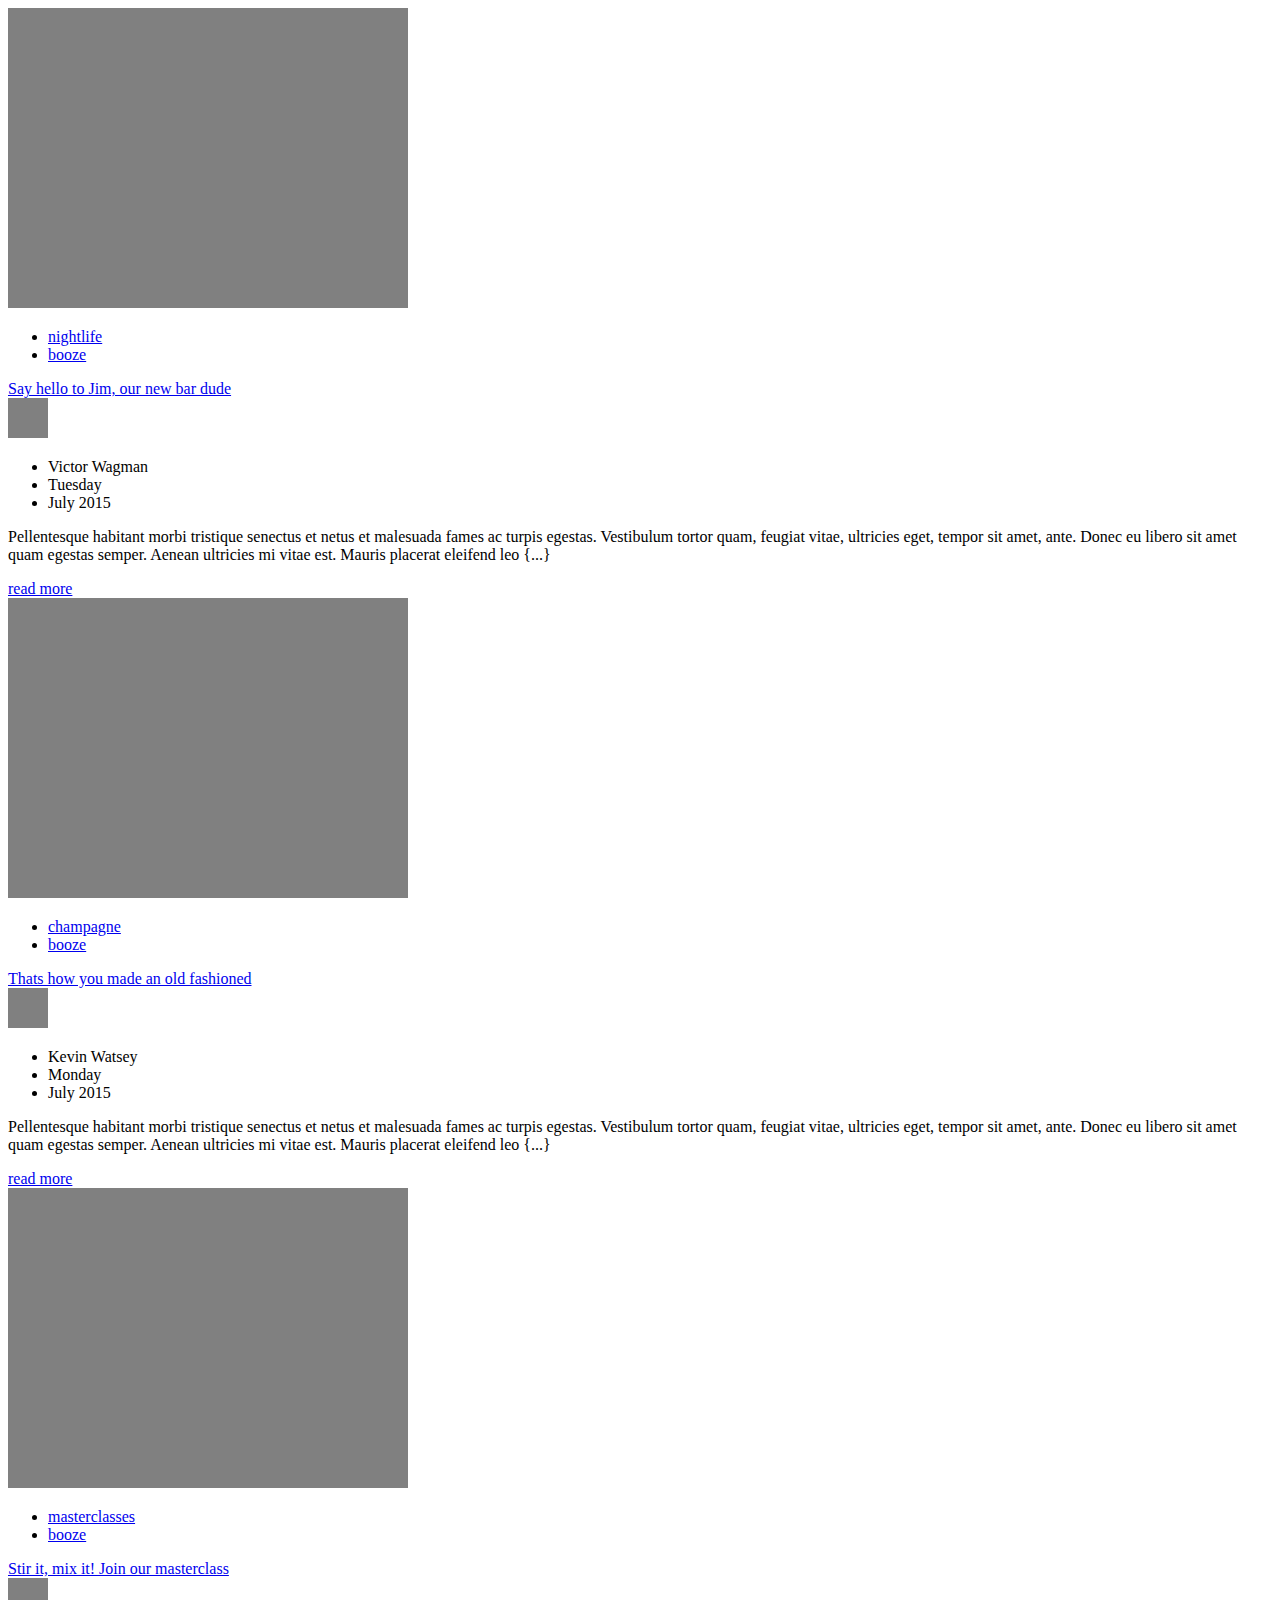
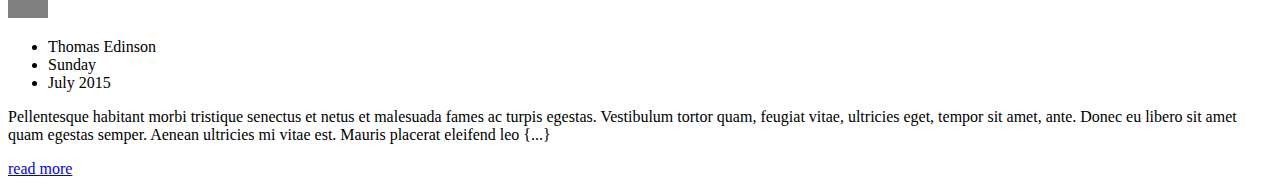
<file: blog-posts.html>
<!DOCTYPE html>
<html lang="en">
<head>
  <title>Blog Page Title</title>
</head>
<body>
<!--For multipager-->
<div class="clearfix hidden-sm"></div>
<div itemscope itemtype="http://schema.org/Blog" class="col-lg-4 col-md-4 col-sm-6 ct-u-margin-bottom-40 ct-hideComponent">
  <article itemprop="blogPost" itemscope itemtype="http://schema.org/BlogPosting" class="ct-article">
    <div class="article-media"><a itemprop="url" href="blog-single.html"><img src="../assets/images/content/booze/blog2.jpg" alt="blog-post" class="grayscale grayscale-fade"></a></div>
    <div class="ct-article-content">
      <ul class="list-inline list-unstyled ct-article-tags">
        <li class="ct-article-tags"><a itemprop="url" href="blog-single.html">nightlife</a></li>
        <li class="ct-article-tags"><a itemprop="url" href="blog-single.html">booze</a></li>
      </ul>
      <div itemprop="url" class="ct-article-title"><a itemprop="url" href="blog-single.html">Say hello to Jim, our new bar dude</a></div>
      <div class="ct-article-author"><img src="../assets/images/content/booze/author.png" alt="blog-post">
        <ul class="list-inline list-unstyled ct-article-date">
          <li itemprop="author">Victor Wagman</li>
          <li itemprop="dateCreated">Tuesday</li>
          <li itemprop="dateCreated">July 2015</li>
        </ul>
      </div>
      <div class="ct-article-description">
        <p>Pellentesque habitant morbi tristique senectus et netus et malesuada fames ac turpis egestas. Vestibulum tortor quam, feugiat vitae, ultricies eget, tempor sit amet, ante. Donec eu libero sit amet quam egestas semper. Aenean ultricies mi vitae est. Mauris placerat eleifend leo {...}</p>
      </div><a href="blog-single.html" itemprop="url" class="ct-article-readMore">read more</a>
    </div>
  </article>
</div>
<div itemscope itemtype="http://schema.org/Blog" class="col-lg-4 col-md-4 col-sm-6 ct-u-margin-bottom-40 ct-hideComponent">
  <article itemprop="blogPost" itemscope itemtype="http://schema.org/BlogPosting" class="ct-article">
    <div class="article-media"><a itemprop="url" href="blog-single.html"><img src="../assets/images/content/booze/blog3.jpg" alt="blog-post" class="grayscale grayscale-fade"></a></div>
    <div class="ct-article-content">
      <ul class="list-inline list-unstyled ct-article-tags">
        <li class="ct-article-tags"><a itemprop="url" href="blog-single.html">champagne</a></li>
        <li class="ct-article-tags"><a itemprop="url" href="blog-single.html">booze</a></li>
      </ul>
      <div itemprop="url" class="ct-article-title"><a itemprop="url" href="blog-single.html">Thats how you made an old fashioned</a></div>
      <div class="ct-article-author"><img src="../assets/images/content/booze/author.png" alt="blog-post">
        <ul class="list-inline list-unstyled ct-article-date">
          <li itemprop="author">Kevin Watsey</li>
          <li itemprop="dateCreated">Monday</li>
          <li itemprop="dateCreated">July 2015</li>
        </ul>
      </div>
      <div class="ct-article-description">
        <p>Pellentesque habitant morbi tristique senectus et netus et malesuada fames ac turpis egestas. Vestibulum tortor quam, feugiat vitae, ultricies eget, tempor sit amet, ante. Donec eu libero sit amet quam egestas semper. Aenean ultricies mi vitae est. Mauris placerat eleifend leo {...}</p>
      </div><a href="blog-single.html" itemprop="url" class="ct-article-readMore">read more</a>
    </div>
  </article>
</div>
<div itemscope itemtype="http://schema.org/Blog" class="col-lg-4 col-md-4 col-sm-6 ct-u-margin-bottom-40 ct-hideComponent">
  <article itemprop="blogPost" itemscope itemtype="http://schema.org/BlogPosting" class="ct-article">
    <div class="article-media"><a itemprop="url" href="blog-single.html"><img src="../assets/images/content/booze/blog1.jpg" alt="blog-post" class="grayscale grayscale-fade"></a></div>
    <div class="ct-article-content">
      <ul class="list-inline list-unstyled ct-article-tags">
        <li class="ct-article-tags"><a itemprop="url" href="blog-single.html">masterclasses</a></li>
        <li class="ct-article-tags"><a itemprop="url" href="blog-single.html">booze</a></li>
      </ul>
      <div itemprop="url" class="ct-article-title"><a itemprop="url" href="blog-single.html">Stir it, mix it! Join our masterclass</a></div>
      <div class="ct-article-author"><img src="../assets/images/content/booze/author.png" alt="blog-post">
        <ul class="list-inline list-unstyled ct-article-date">
          <li itemprop="author">Thomas Edinson</li>
          <li itemprop="dateCreated">Sunday</li>
          <li itemprop="dateCreated">July 2015</li>
        </ul>
      </div>
      <div class="ct-article-description">
        <p>Pellentesque habitant morbi tristique senectus et netus et malesuada fames ac turpis egestas. Vestibulum tortor quam, feugiat vitae, ultricies eget, tempor sit amet, ante. Donec eu libero sit amet quam egestas semper. Aenean ultricies mi vitae est. Mauris placerat eleifend leo {...}</p>
      </div><a href="blog-single.html" itemprop="url" class="ct-article-readMore">read more</a>
    </div>
  </article>
</div>
<!-- switcher -->

<!-- end switcher -->
</body>
</html>
</file>
